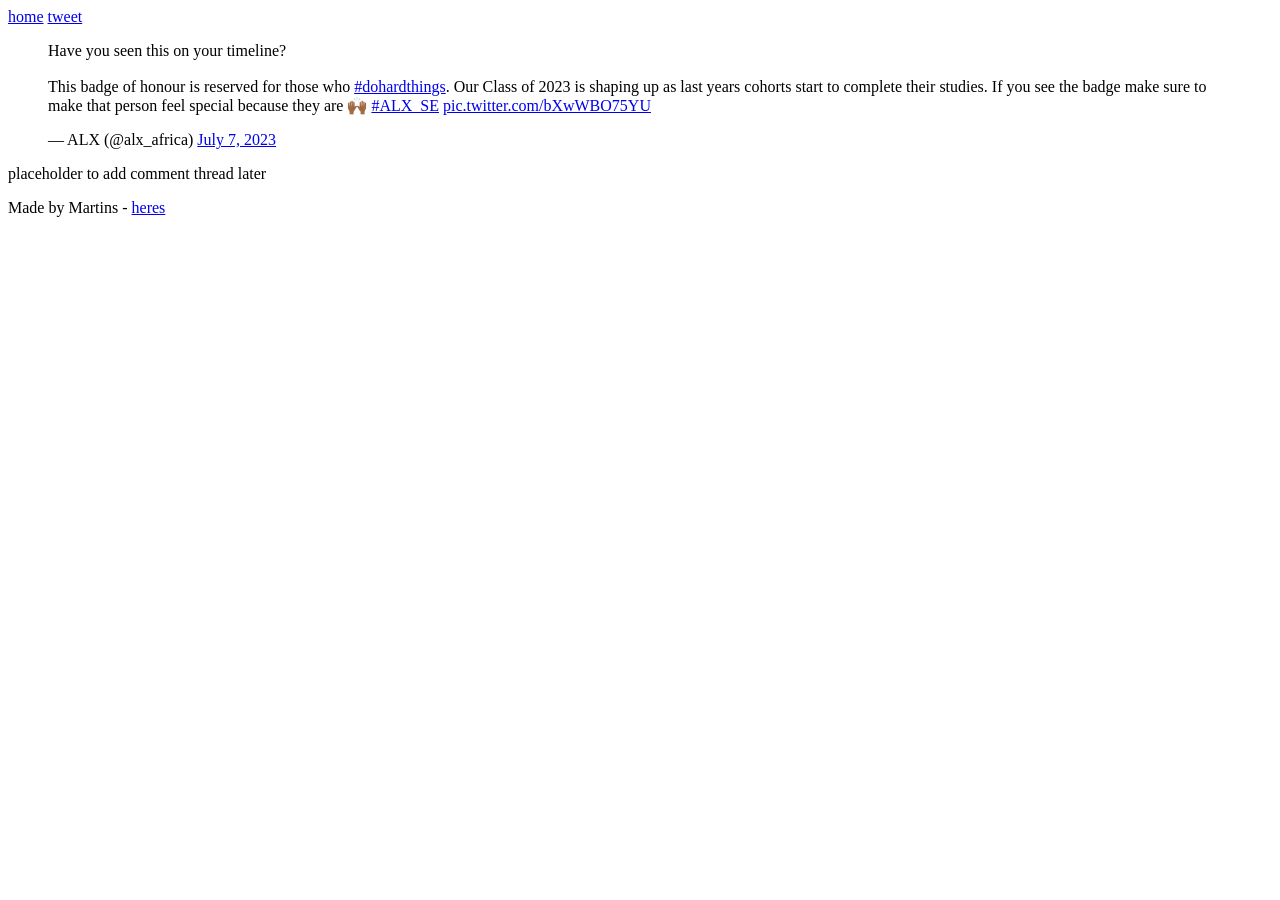
<file: html_basic/tweets.html>
<!DOCTYPE html>
<html lang="en">

<head>
    <meta charset="UTF-8">
    <title>HTML Basic Document Title</title>

</head>

<body>

    <header>
        <a href="index.html">home</a>
        <a href="tweets.html">tweet</a>
    </header>


    <main>
        <article>
            <blockquote class="twitter-tweet">
                <p lang="en" dir="ltr">Have you seen this on your timeline? <br><br>This badge of honour is reserved for
                    those
                    who <a
                        href="https://twitter.com/hashtag/dohardthings?src=hash&amp;ref_src=twsrc%5Etfw">#dohardthings</a>.
                    Our Class of 2023 is shaping up as last years cohorts start to complete their studies. If you see
                    the badge
                    make sure to make that person feel special because they are 🙌🏾 <a
                        href="https://twitter.com/hashtag/ALX_SE?src=hash&amp;ref_src=twsrc%5Etfw">#ALX_SE</a> <a
                        href="https://t.co/bXwWBO75YU">pic.twitter.com/bXwWBO75YU</a></p>&mdash; ALX (@alx_africa) <a
                    href="https://twitter.com/alx_africa/status/1677277887064428544?ref_src=twsrc%5Etfw">July 7,
                    2023</a>
            </blockquote>
            <script async src="https://platform.twitter.com/widgets.js" charset="utf-8"></script>
        </article>

        <aside>
            <p>placeholder to add comment thread later</p>
        </aside>

    </main>

    <footer>
        <p>Made by Martins - <a href="https://www.infokorna.com>" target="_blank">heres</a></p>
    </footer>

</body>

</html>
</file>
